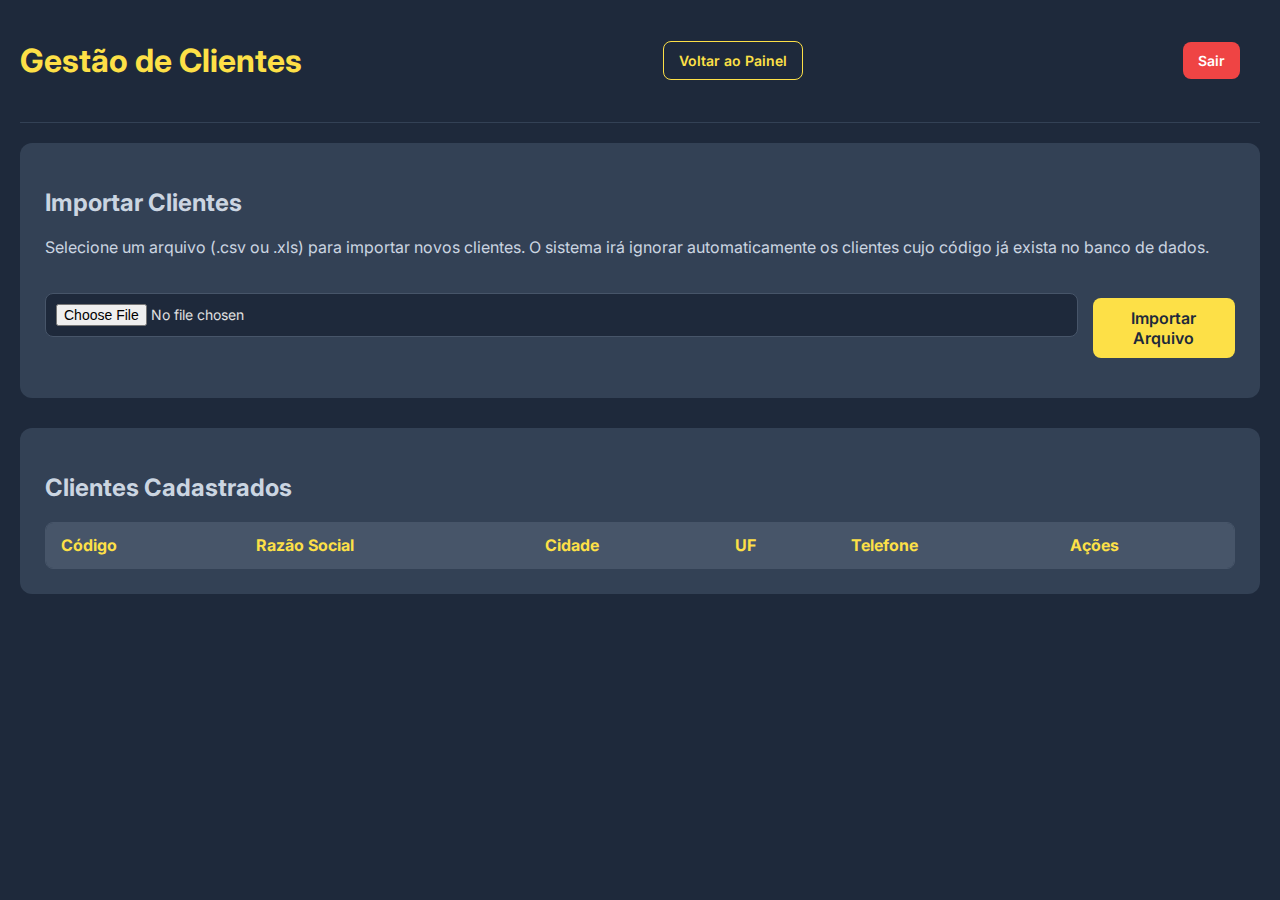
<file: clientes.html>
<!DOCTYPE html>
<html lang="pt-br">
<head>
	<link rel="preconnect" href="https://fonts.googleapis.com">
    <link rel="preconnect" href="https://fonts.gstatic.com" crossorigin>
    <link href="https://fonts.googleapis.com/css2?family=Inter:wght@400;600;700&display=swap" rel="stylesheet">
    <meta charset="UTF-8">
    <meta name="viewport" content="width=device-width, initial-scale=1.0">
    <title>B.Nunes - Gestão de Clientes</title>
    <link rel="stylesheet" href="style.css">
</head>
<body>

    <header>
        <h1>Gestão de Clientes</h1>
        <a href="/" class="btn-navegacao">Voltar ao Painel</a>
		<a href="/logout" class="btn-navegacao-secundario">Sair</a> </div>
    </header>

    <main class="container-clientes">
        <div class="card-importacao">
            <h2>Importar Clientes</h2>
            <p>Selecione um arquivo (.csv ou .xls) para importar novos clientes. O sistema irá ignorar automaticamente os clientes cujo código já exista no banco de dados.</p>
            <form id="form-importar">
                <input type="file" id="arquivo-cliente" accept=".csv, .xls, application/vnd.openxmlformats-officedocument.spreadsheetml.sheet, application/vnd.ms-excel" required>
                <button type="submit">Importar Arquivo</button>
            </form>
            <div id="mensagem-importacao" class="mensagem"></div>
        </div>

        <div class="card-lista-clientes">
            <h2>Clientes Cadastrados</h2>
            <div class="tabela-wrapper">
                <table>
                    <thead>
                        <tr>
                            <th>Código</th>
                            <th>Razão Social</th>
                            <th>Cidade</th>
                            <th>UF</th>
                            <th>Telefone</th>
                            <th>Ações</th> 
                        </tr>
                    </thead>
                    <tbody id="tabela-clientes-corpo">
                        </tbody>
                </table>
            </div>
        </div>
    </main>
	
    <div id="modal-editar-cliente" class="modal">
        <div class="modal-conteudo">
            <span id="fechar-modal-editar" class="fechar-modal">&times;</span>
            <h2>Editar Cliente</h2>
            <form id="form-editar-cliente">
                <input type="hidden" id="edit-cliente-id">
                
                <label for="edit-razao-social">Razão Social:</label>
                <input type="text" id="edit-razao-social" required>

                <label for="edit-cidade">Cidade:</label>
                <input type="text" id="edit-cidade" required>
                
                <label for="edit-estado">Estado (UF):</label>
                <input type="text" id="edit-estado" maxlength="2" required>

                <label for="edit-ddd">DDD:</label>
                <input type="text" id="edit-ddd" maxlength="2">

                <label for="edit-telefone">Telefone:</label>
                <input type="text" id="edit-telefone">

                <label for="edit-observacoes">Observações:</label>
                <textarea id="edit-observacoes" rows="3"></textarea>

                <button type="submit">Salvar Alterações</button>
            </form>
        </div>
    </div>
	
    <script src="clientes.js"></script>
</body>
</html>
</file>
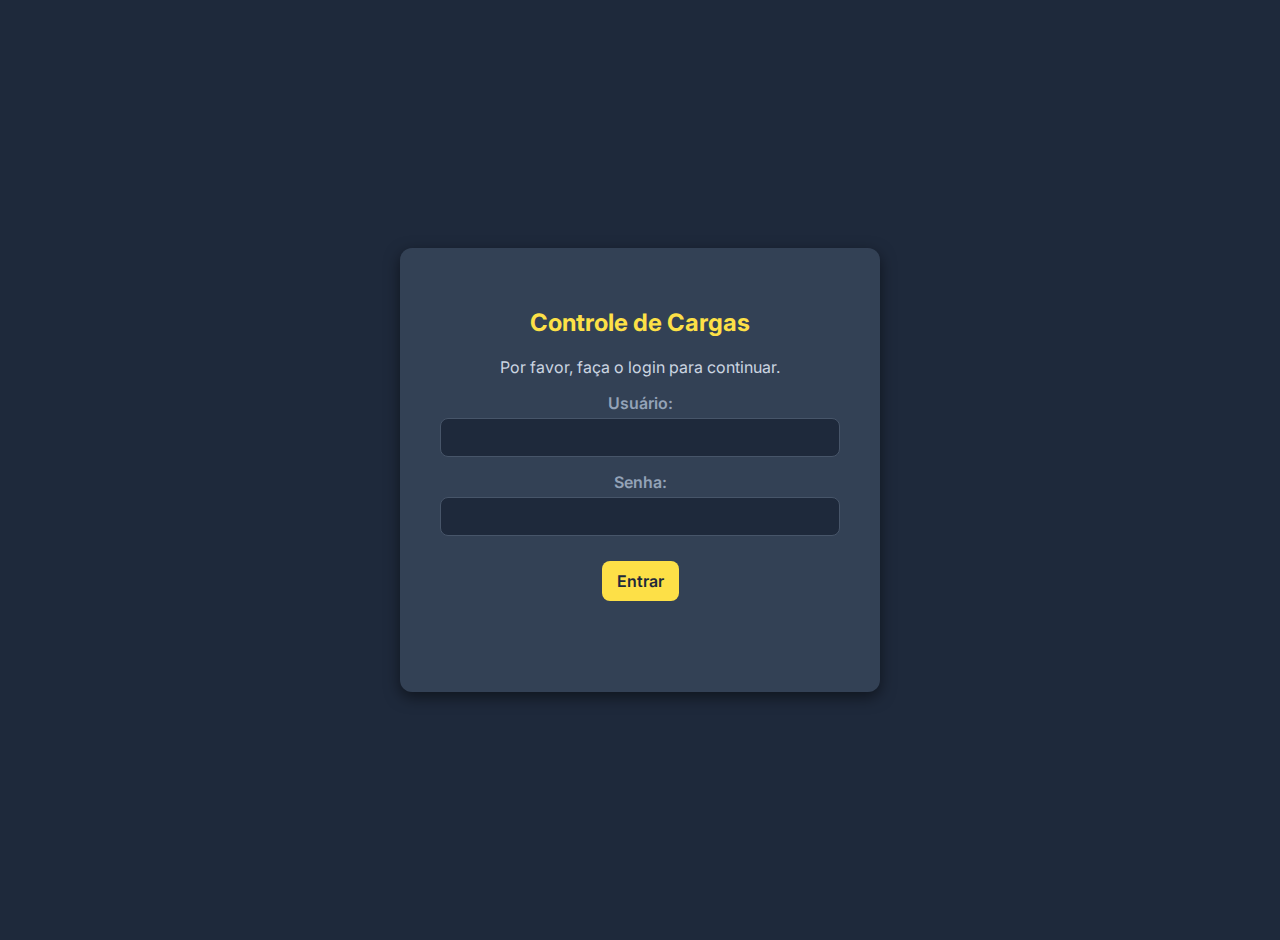
<file: login.html>
<!DOCTYPE html>
<html lang="pt-br">
<head>
	<link rel="preconnect" href="https://fonts.googleapis.com">
    <link rel="preconnect" href="https://fonts.gstatic.com" crossorigin>
    <link href="https://fonts.googleapis.com/css2?family=Inter:wght@400;600;700&display=swap" rel="stylesheet">
    <meta charset="UTF-8">
    <meta name="viewport" content="width=device-width, initial-scale=1.0">
    <title>B.Nunes - Login</title>
    <link rel="stylesheet" href="style.css">
</head>
<body class="login-body">

    <div class="login-container">
        <h2>Controle de Cargas</h2>
        <p>Por favor, faça o login para continuar.</p>
        <form id="form-login">
            <label for="nome_usuario">Usuário:</label>
            <input type="text" id="nome_usuario" name="nome_usuario" required>
            
            <label for="senha">Senha:</label>
            <input type="password" id="senha" name="senha" required>
            
            <button type="submit">Entrar</button>
        </form>
        <p id="mensagem-login" class="mensagem-erro"></p>
    </div>

    <script>
        document.getElementById('form-login').addEventListener('submit', async (event) => {
            event.preventDefault();
            const form = event.target;
            const formData = new FormData(form);
            const data = Object.fromEntries(formData.entries());
            const mensagemLogin = document.getElementById('mensagem-login');

            try {
                // <<< CORREÇÃO APLICADA AQUI >>>
                const response = await fetch('/api/login', {
                    method: 'POST',
                    headers: { 'Content-Type': 'application/json' },
                    body: JSON.stringify(data)
                });

                const resultado = await response.json();

                if (response.ok) {
                    // Se o login for bem-sucedido, redireciona para o painel principal
                    window.location.href = '/'; 
                } else {
                    mensagemLogin.textContent = resultado.error || 'Erro desconhecido.';
                }
            } catch (error) {
                mensagemLogin.textContent = 'Erro de comunicação com o servidor.';
            }
        });
    </script>

</body>
</html>
</file>
<file: style.css>
body {
    font-family: 'Inter', sans-serif;
    background-color: #1e293b;
    margin: 0;
    padding: 20px;
    color: #cbd5e1;
}

header {
    display: flex;
    justify-content: space-between;
    align-items: center;
    margin-bottom: 20px;
    padding-bottom: 20px;
    border-bottom: 1px solid #334155;
}

h1 {
    color: #fde047;
}

/* ================================================= */
/* --- SEÇÃO DE BOTÕES CORRIGIDA E UNIFICADA --- */
/* ================================================= */

/* --- Estilo Base para TODOS os botões e links de navegação --- */
button, .btn-navegacao, .btn-navegacao-secundario {
    padding: 10px 15px;
    border: none;
    border-radius: 8px;
    cursor: pointer;
    text-decoration: none;
    font-weight: 600;
    font-family: 'Inter', sans-serif; /* Garante a mesma fonte */
    font-size: 14px; /* Padroniza o tamanho da fonte */
    display: inline-flex; /* Alinha o texto interno corretamente */
    align-items: center;
    justify-content: center;
    transition: all 0.2s ease-in-out;
}

button:hover, .btn-navegacao:hover, .btn-navegacao-secundario:hover {
    transform: translateY(-2px);
    box-shadow: 0 4px 10px rgba(0,0,0,.3);
}

/* --- Botão Principal (Amarelo, ex: Nova Carga, Salvar, Importar) --- */
#nova-carga-btn, form button[type="submit"], .btn-acao {
    background-color: #fde047;
    color: #1e293b;
    font-size: 16px;
}
#nova-carga-btn:hover, form button[type="submit"]:hover, .btn-acao:hover {
    background-color: #facc15;
}

/* --- Botão de Navegação (Contorno Amarelo, ex: Gerenciar Clientes) --- */
.btn-navegacao {
    color: #fde047;
    background-color: transparent;
    border: 1px solid #fde047;
    margin-right: 20px;
}
.btn-navegacao:hover {
    background-color: #fde047;
    color: #1e293b;
}

/* --- Botão Secundário / Sair / Limpar (Vermelho) --- */
.btn-navegacao-secundario {
    color: #fff;
    background-color: #ef4444; /* Vermelho padrão */
    margin-right: 20px;
}
.btn-navegacao-secundario:hover {
    background-color: #dc2626; /* Vermelho mais escuro */
}

/* --- Botões Pequenos de Ação (Tabelas) --- */
.btn-editar, .btn-excluir-entrega {
    font-size: 10px;
    padding: 4px 8px;
    margin-right: 5px;
}

/* Botão Editar (Cinza) */
.btn-editar {
    background-color: #64748b;
    color: #fff;
}
.btn-editar:hover {
    background-color: #475569;
}

/* Botão Excluir (Vermelho) */
.btn-excluir-entrega {
    background-color: #ef4444;
    color: #fff;
}
.btn-excluir-entrega:hover {
    background-color: #dc2626;
}


/* ================================================= */
/* --- RESTANTE DO SEU CÓDIGO (SEM ALTERAÇÕES) --- */
/* ================================================= */

.container{display:grid;grid-template-columns:repeat(3, 1fr);gap:20px}.coluna{background-color:#334155;border-radius:12px;padding:15px}.coluna h2{text-align:center;margin-top:0;border-bottom:2px solid #475569;padding-bottom:10px;color:#fff}.lista-cargas{min-height:400px;padding-top:10px}.cartao-carga{background-color:#475569;border-radius:8px;padding:15px;margin-bottom:15px;box-shadow:0 2px 4px rgba(0,0,0,.2);cursor:pointer;border-left:5px solid #94a3b8}.cartao-carga:hover{box-shadow:0 4px 8px rgba(0,0,0,.3)}.cartao-carga h3{margin-top:0;color:#fde047}.cartao-carga ul{list-style:none;padding:0;margin:0;font-size:14px;color:#e2e8f0}.cartao-carga li{margin-bottom:7px}#agendada .cartao-carga{border-left-color:#60a5fa}#em-transito .cartao-carga{border-left-color:#fde047}.modal{display:none;position:fixed;z-index:1000;left:0;top:0;width:100%;height:100%;overflow:auto;background-color:rgba(0,0,0,.7);backdrop-filter:blur(4px)}.modal-conteudo,.modal-conteudo-grande{background-color:#334155;margin:5% auto;padding:30px;border:1px solid #475569;width:90%;border-radius:12px;position:relative;box-shadow:0 10px 30px rgba(0,0,0,.5)}.modal-conteudo{max-width:500px}.modal-conteudo-grande{max-width:1200px}.fechar-modal{color:#94a3b8;position:absolute;top:15px;right:25px;font-size:32px;font-weight:bold;cursor:pointer;line-height:1}.fechar-modal:hover,.fechar-modal:focus{color:#fde047}form label{display:block;margin-top:15px;margin-bottom:5px;font-weight:600;color:#94a3b8}input,textarea,select{width:100%;padding:10px;box-sizing:border-box;border-radius:8px;border:1px solid #475569;background-color:#1e293b;color:#e2e8f0;font-size:14px;font-family:inherit}form button{margin-top:25px}#form-nova-carga button{background-color:#fde047;color:#1e293b;width:100%}.container-clientes{display:flex;flex-direction:column;gap:30px}.card-importacao,.card-lista-clientes{background-color:#334155;border-radius:12px;padding:25px}#form-importar{display:flex;gap:15px;margin-top:15px;align-items:center}#form-importar input[type=file]{color:#e0e0e0}.mensagem{margin-top:15px;font-weight:bold}.tabela-wrapper{max-height:500px;overflow-y:auto;border:1px solid #475569;border-radius:8px}table{width:100%;border-collapse:collapse;margin-top:0}th,td{padding:12px 15px;text-align:left;border-bottom:1px solid #475569}th{background-color:#475569;color:#fde047;position:sticky;top:0}tbody tr:last-child td{border-bottom:none}tbody tr:hover{background-color:#475569}#detalhes-header{padding-right:50px;display:flex;justify-content:space-between;align-items:center;border-bottom:2px solid #475569;padding-bottom:15px;margin-bottom:20px}#detalhes-header h2{color:#fde047;margin:0}#detalhes-header span{font-size:16px;padding:5px 10px;border-radius:8px;font-weight:bold;color:#1e293b}.status-pendente{background-color:#94a3b8}.status-agendada{background-color:#60a5fa}.status-em-transito{background-color:#fde047}.modal-body-grid{display:grid;grid-template-columns:1fr;gap:20px}.detalhes-secao{margin-top:25px;border-top:1px solid #475569;padding-top:20px}.detalhes-secao:first-of-type{border-top:none;margin-top:0;padding-top:0}.secao-full-width{grid-column:1/-1}.detalhes-secao h4{color:#fde047;margin-top:0;margin-bottom:15px;font-size:18px;font-weight:600}.detalhes-form-grid-4{display:grid;grid-template-columns:repeat(auto-fit,minmax(200px,1fr));gap:15px 20px}.campo-form{background-color:#475569;padding:12px;border-radius:8px}.campo-form label{display:block;font-size:12px;color:#cbd5e1;margin-bottom:5px}.campo-form p{margin:0;font-weight:bold;font-size:15px;padding:10px 0}.campo-form input[type=text],.campo-form input[type=date]{text-transform:uppercase}.campo-form input:disabled{background-color:#475569;border-color:#475569;cursor:not-allowed;opacity:.7}.btn-acao-verde{background-color:#22c55e;color:#fff}.btn-acao-verde:hover{background-color:#16a34a}.form-acao,.acoes-container{display:flex;align-items:center;gap:15px;flex-wrap:wrap;margin-top:10px}.form-acao-agendar{display:flex;align-items:center;gap:10px;background-color:#475569;padding:15px;border-radius:8px}.btn-acao,.btn-acao-secundario,.btn-acao-finalizar,.btn-acao-verde{min-width:180px;text-align:center;justify-content:center}.btn-acao-secundario{background-color:#ef4444;color:#fff}.btn-acao-finalizar{background-color:#22c55e;color:#fff}.login-body{display:flex;justify-content:center;align-items:center;height:100vh}.login-container{background-color:#334155;padding:40px;border-radius:12px;box-shadow:0 5px 15px rgba(0,0,0,.5);width:100%;max-width:400px;text-align:center}.login-container h2{color:#fde047}.mensagem-erro{color:#f87171;margin-top:15px;height:20px}header div{display:flex;align-items:center}input[type=date]{color-scheme:dark;height:40px}
.form-acao-agendar input[type="date"] {
    width: auto;
}
</file>
